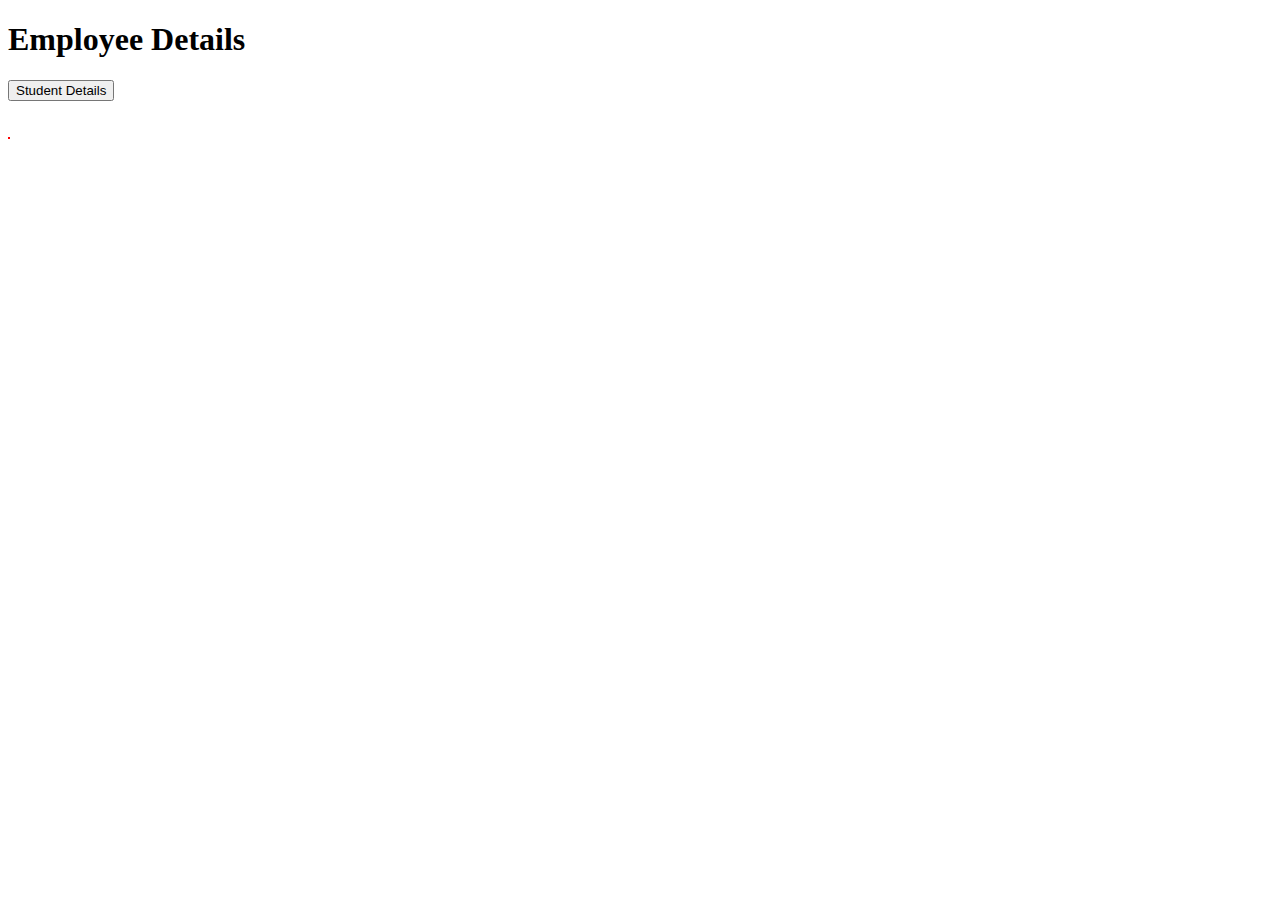
<file: index.html>
<!DOCTYPE html>
<style>
    table,th,td
    {
     border:1px solid red;
    }
    th,td{
        padding: 5px;
    }
</style>
<html lang="en">
<head>
    <meta charset="UTF-8">
    <meta name="viewport" content="width=device-width, initial-scale=1.0">
    <title>Document</title>
</head>
<body>
    <h1>Employee Details</h1>
    <form name="myform" method="GET">
    <input type="button" onclick="loadXML()" value="Student Details"></input>
    </form>
    <br><br>
    <table id="demo"></table>
    <script type="text/javascript" src="https://code.jquery.com/jquery-2.1.3.js">
    
        function loadXML()
        {
            var xhttp=new XMLHttpRequest();
            xhttp.onreadystatechange=function()
            {
                if(this.readyState==4&&this.status==200)
                {
                    myFunction(this);
                }
            };
            xhttp.open("GET","Exam_Module.xml",true);
            xhttp.send();
        }
        function myFunction(xml)
        {
            var i;
            var xmlDoc=xml.responseXML;
            var t="<tr><th>NAME</th><th>R No.</th></tr>";
            var x=xmlDoc.getElementsByTagName("Student");
            for(i=0;i<x.length;i++)
            {
                t +="<tr><td>" +
                x[i].getElementsByTagName("Name")[0].childNodes[0].nodeValue +
                "</td><td>" +
                x[i].getElementsByTagName("Register_No")[0].childNodes[0].nodeValue +
                "</td></tr>";
            }
            document.getElementById("demo").innerHTML=t;
        }
    </script>
</body>
</html>
</file>
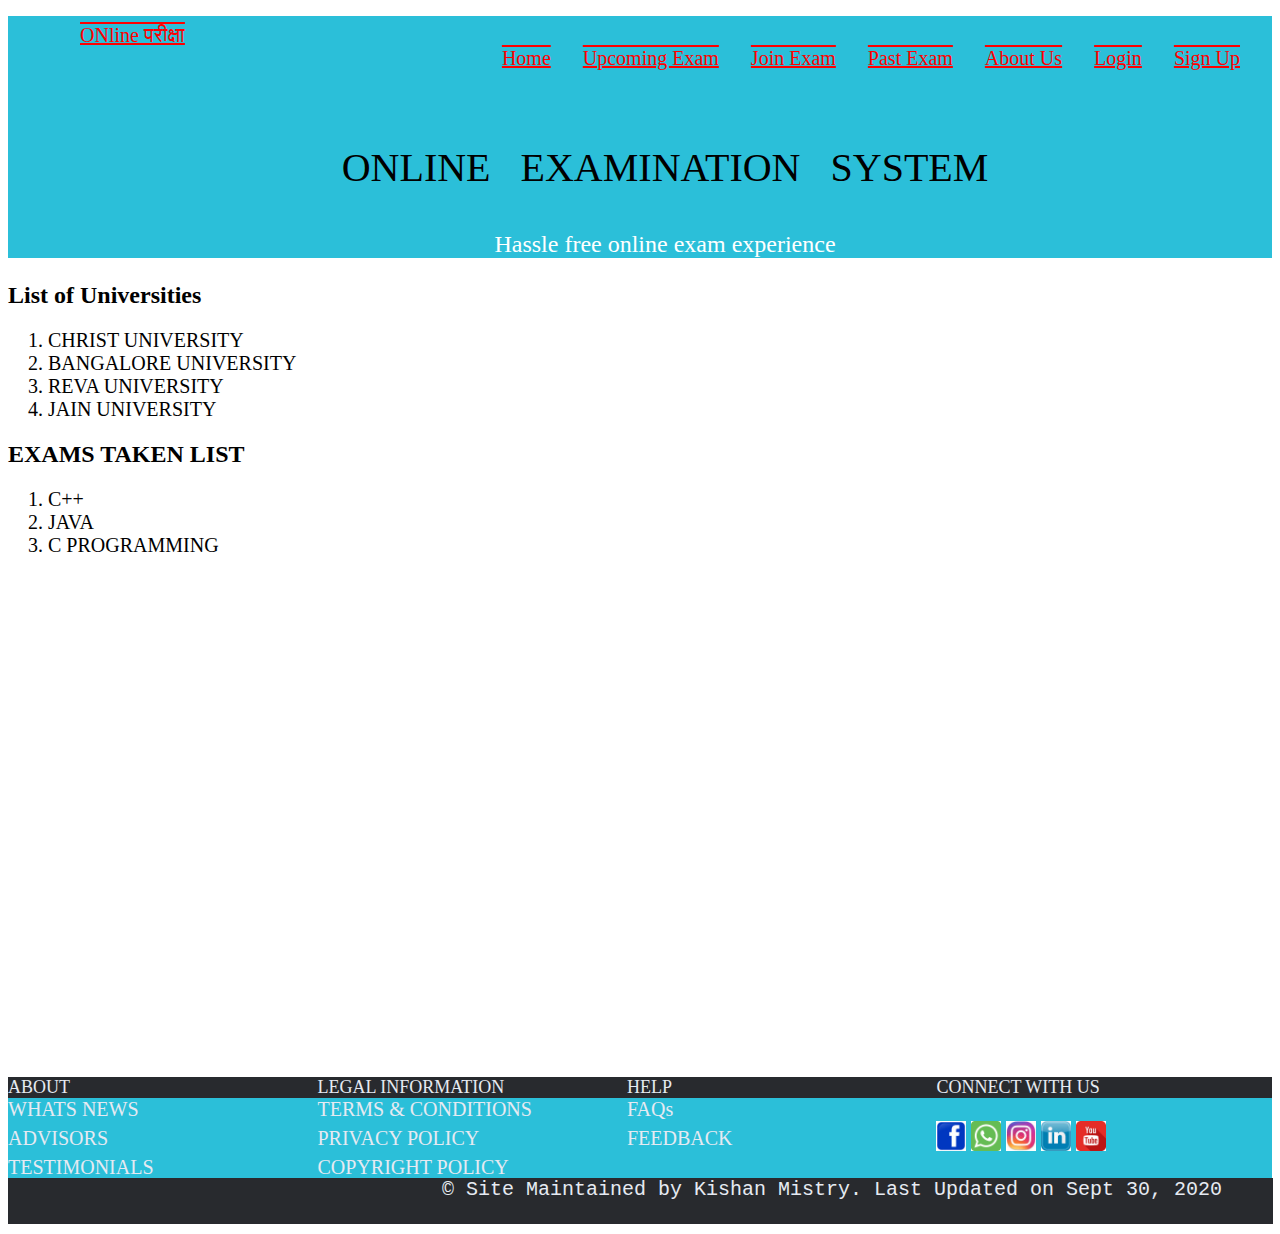
<file: About_us.html>
<!DOCTYPE html>
<html lang="en">
	<head>
	<title>ONLINE EXAMINATION SYSTEM - EXAM MODULE</title>
		<style>
			 
			section nav ul {
				list-style-type: none;
				margin: 16px 16px 16px 16px;
				overflow:hidden;
				 background-color: None;
				 padding-top:8px;
				}

			li {
				font-size:20px;
				}

			li a {
				display:inline;
				color: white;
				text-align: center;
				padding: 14px 16px;
				text-decoration: none;
				 
				}
			li a:hover:not(.active){
				background-color:#cbd6d8;
				font-size:22px;
			}
			.active {
					background-color: grey;
					}
			.float_right_class{
				float:right;
				}
			#section_after_header{
				background-color:#2bbfd9;
			}
			section p{
				margin-left:50px;
			}
			.co
			{
				background-color:#2bbfd9;
				color:#e6eaf2;
				font-size:20px;
			}
			.logo
			{
				height:8%;
				width:8%;
			}
			.td{
				background-color:#282a2e;
				color:#e6eaf2;
				font-size:18px;
			}
			.pr
			{
				background-color:#282a2e;
				color:#e6eaf2;
				margin:-.5px;
				font-size:20px;
				}	
			.logo
			{
				height:30px;
				width:30px;
			}
			a:link {
				color: red;
				text-decoration: underline overline;
			}

			/* visited link */
				a:visited {
				color: green;
			}

			/* mouse over link */
				a:hover {
				color: hotpink;
			}

			/* selected link */
				a:active {
				color: blue;
			}
		</style>
	</head>
	<body>
		<header>
	
		</header>
		<section id="section_after_header">
			<nav>
				<ul>
					<li><a href="Homepage.html">ONline परीक्षा </a></li>
					<li class="float_right_class"><a href="#sign_up">Sign Up</a></li>
					<li class="float_right_class"><a href="#login">Login</a></li>		
					<li class="float_right_class"><a href="About_us.html">About Us</a></li>					
					<li class="float_right_class"><a href="past_exam.html">Past Exam</a></li>
					<li class="float_right_class"><a href="#join_exam">Join Exam</a></li>
					<li class="float_right_class"><a href="#upcoming_exam">Upcoming Exam</a></li>
					<li class="float_right_class"><a href="Homepage.html">Home</a></li>
				</ul>
			</nav><br>
			
			<center><p style="font-size:40px;color:black;">ONLINE &nbsp; EXAMINATION &nbsp; SYSTEM</p></center>
			<center><p style="font-size:24px;color:white;">Hassle free online exam experience</p></center>
		</section>
		<div>
		<h2>List of Universities</h2>
		<ol>
			<li>CHRIST UNIVERSITY</li>
			<li>BANGALORE UNIVERSITY</li>
			<li>REVA UNIVERSITY</li>
			<li>JAIN UNIVERSITY</li>
		</ol>
		 <h2>EXAMS TAKEN LIST</h2>
		 <ol>
			<li>C++</li>
			<li>JAVA</li>
			<li>C PROGRAMMING</li>
		</ol>
		</div>
		
		<center><iframe width="1000" height="500" src="https://www.youtube.com/embed/p5qz-uFk1pA" frameborder="0" allow="accelerometer; autoplay; clipboard-write; encrypted-media; gyroscope; picture-in-picture" allowfullscreen></iframe>
		</br>
		<footer>
			
		 
	  	<table  class="td" width="100%" border="0" cellspacing="0" cellpadding="0" >
			
			<tr>
			  <td width="185" align="left">
			 	 ABOUT
			  </td>
			  <td width="186" align="left" >
			 	 LEGAL INFORMATION
			  </td>
			  <td width="135" align="left">
			 	HELP
			  </td>	
		          <td width="206" align="left">
			 	 CONNECT WITH US
		          </td>
			</tr>
			<tr class="co">
				<td width="190" align="left">
				WHATS NEWS
				</td>
				<td width="190" align="left">
				    TERMS & CONDITIONS
				</td>
				<td colspan="2" width="190" align="left">
				    FAQs
				</td>	
			</tr>
			<tr class="co">
				<td width="190" align="left">
				 ADVISORS
				</td>
				<td width="190" align="left">
				    PRIVACY POLICY
				</td>
				<td colspan="" width="190" align="left">
				     FEEDBACK
				</td>
				<td>
					<img class="logo" src="fb.jpg">
					<img class="logo" src="whatsapp.png">
					<img class="logo" src="insta.jpg">
					<img class="logo" src="linkedin.jpg">
					<img class="logo" src="youtube.png">
				</td>	
			</tr>
			<tr class="co">
				<td width="190" align="left">
					TESTIMONIALS
				<td width="190" align="left">
				   COPYRIGHT POLICY
				</td>
				<td colspan="2" width="190" align="left">
				</td>	
			</tr>
		  </table>
		  </td>
		</tr>
		<tr>
			<td>
			<pre class="pr">
				© Site Maintained by Kishan Mistry. Last Updated on Sept 30, 2020
			</pre>
			</td>
		</tr>
	</table>		
	</footer>
	</body>
</html>
</file>
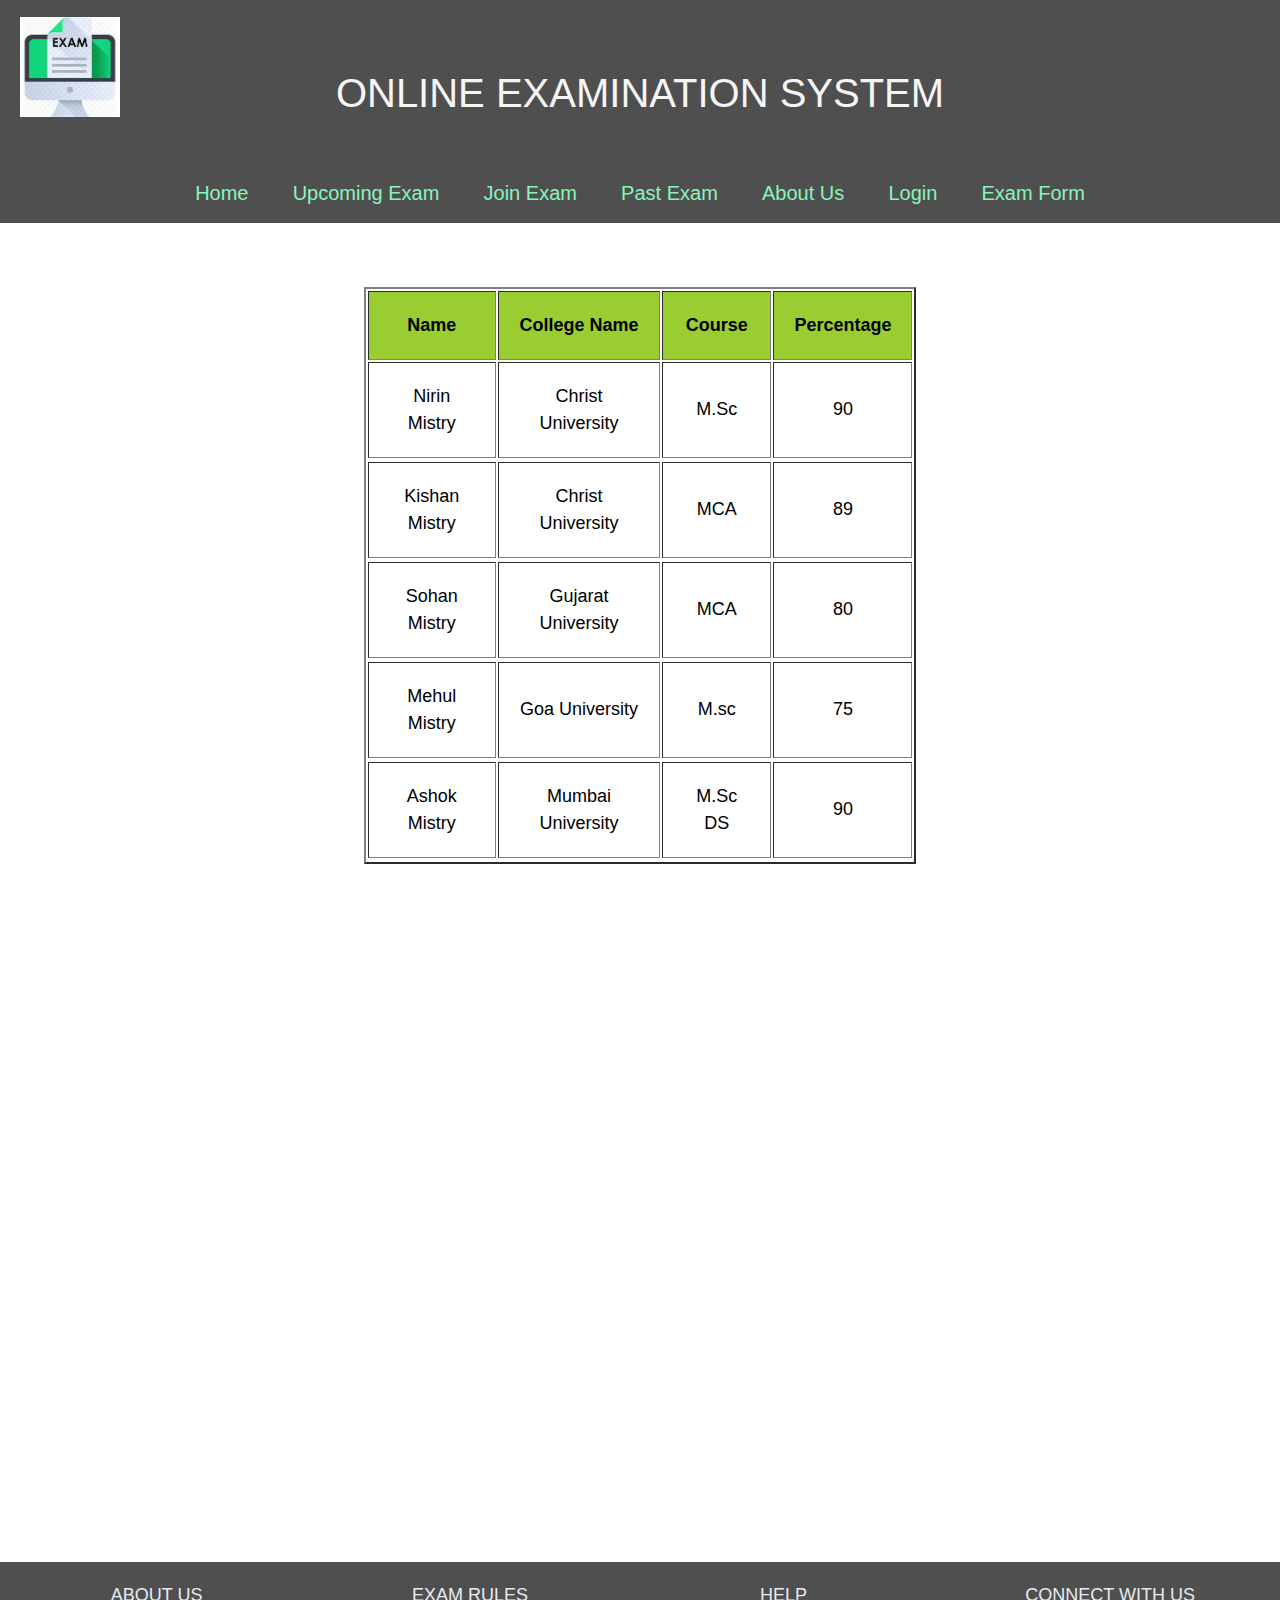
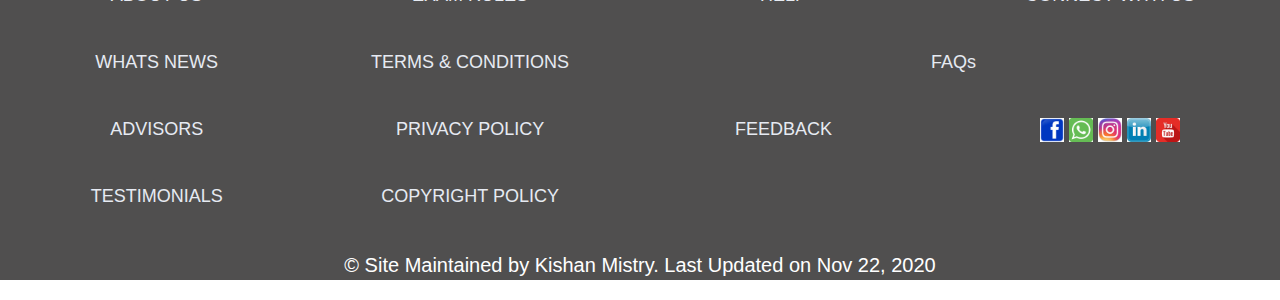
<file: About_Us_Online_Examination_System.html>
<!DOCTYPE html>
<html>
    <head>
	<title>Online Examination System</title>
	<script src="https://code.jquery.com/jquery-3.5.1.js"></script>
	<link rel="stylesheet" href="online_exam.css"/>
	<link rel="stylesheet" href="https://www.w3schools.com/w3css/4/w3.css">
	<link rel="stylesheet" href="https://cdnjs.cloudflare.com/ajax/libs/font-awesome/4.7.0/css/font-awesome.min.css">
    </head>
    <body>
    <header>
        <div class="bg-div">
            <img class="logo-img" src="logo.jpg" height="100px" width="100px" ALT="Logo Img" ALIGN=CENTER>
            <p style=" color :whitesmoke;font-size:40px;" ALIGN=CENTER>ONLINE EXAMINATION SYSTEM</p>
            <nav>
                <ul>
                    <li><a href="Homepage_Online_Examination_System.html">Home</a></li>
                    <li><a href="#">Upcoming Exam</a></li>
                    <li><a href="#">Join Exam</a></li>
					<li><a href="Past_Exam_Online_Examination_System.html">Past Exam</a></li>
                    <li><a href="About_Us_Online_Examination_System.html">About Us</a></li>
					<li><a href="Login_Online_Examination_System.html">Login</a></li>
					<li><a href="Form_Online_Examination_System.html">Exam Form</a></li>
                </ul>
            </nav>
        </div>
    </header>
	
    <section class="align_class">
		 
		<div>
			<table class="table_style" id="table_1" ALIGN="CENTER" Border="2px solid black">
				<tr BGCOLOR="#9acd32">
					<th>Name</th>
					<th>College Name</th>
					<th>Course </th>
					<th>Percentage</th>
				</tr>
				<script>
					$(document).ready(function()
					{
						$.getJSON("Test_1.json", function(data)
						{
							var student='';
							$.each(data, function(key,value)
							{
								student+='<tr>';
								student+='<td>'+value.Student_Name+'</td>';
								
								student+='<td>'+value.College_Name+'</td>';
								student+='<td>'+value.Course+'</td>';
								student+='<td>'+value.Percentage+'</td>';
								
								student+='<tr>';                                
							});
							$('#table_1').append(student);
						});
					});
				</script>
			</table>
		</div>
	
	</section>
	<div class="align_class" ALIGN="CENTER" >
		<iframe width="1000" height="500" src="https://www.youtube.com/embed/p5qz-uFk1pA" frameborder="0" allow="accelerometer; autoplay; clipboard-write; encrypted-media; gyroscope; picture-in-picture" allowfullscreen></iframe>
	</div>

    <footer class="footer">
        <table  class="td" width="100%"  cellspacing="0" cellpadding="0" >
			<tr>
			  <td width="185" Align="left">
			 	 ABOUT US
			  </td>
			  <td width="186" Align="left" >
			 	 EXAM RULES
			  </td>
			  <td width="135" Align="left">
			 	HELP
			  </td>	
		          <td width="206" Align="left">
			 	 CONNECT WITH US
		          </td>
			</tr>
			<tr>
				<td width="190" Align="left">
				WHATS NEWS
				</td>
				<td width="190" Align="left">
				    TERMS & CONDITIONS
				</td>
				<td colspan="2" width="190" Align="left">
				    FAQs
				</td>	
			</tr>
			<tr class="co">
				<td width="190" Align="left">
				 ADVISORS
				</td>
				<td width="190" Align="left">
				    PRIVACY POLICY
				</td>
				<td width="190" Align="left">
				     FEEDBACK
				</td>
				<td>
					<img class="logo" src="fb.jpg">
					<img class="logo" src="whatsapp.png">
					<img class="logo" src="insta.jpg">
					<img class="logo" src="linkedin.jpg">
					<img class="logo" src="youtube.png">
				</td>	
			</tr>
			<tr class="co">
				<td width="190" Align="left">
					TESTIMONIALS
				<td width="190" Align="left">
				   COPYRIGHT POLICY
				</td>
				<td colspan="2" width="190" Align="left">
				</td>	
			</tr>
		  </table>
		  </td>
		</tr>
		<tr>
			<td>
                <p style="font-size:20px;" ALIGN=CENTER>© Site Maintained by Kishan Mistry. Last Updated on Nov 22, 2020</p>
			</td>
		</tr>
	</table>		
    </footer>
    </body>
    </html>
</file>
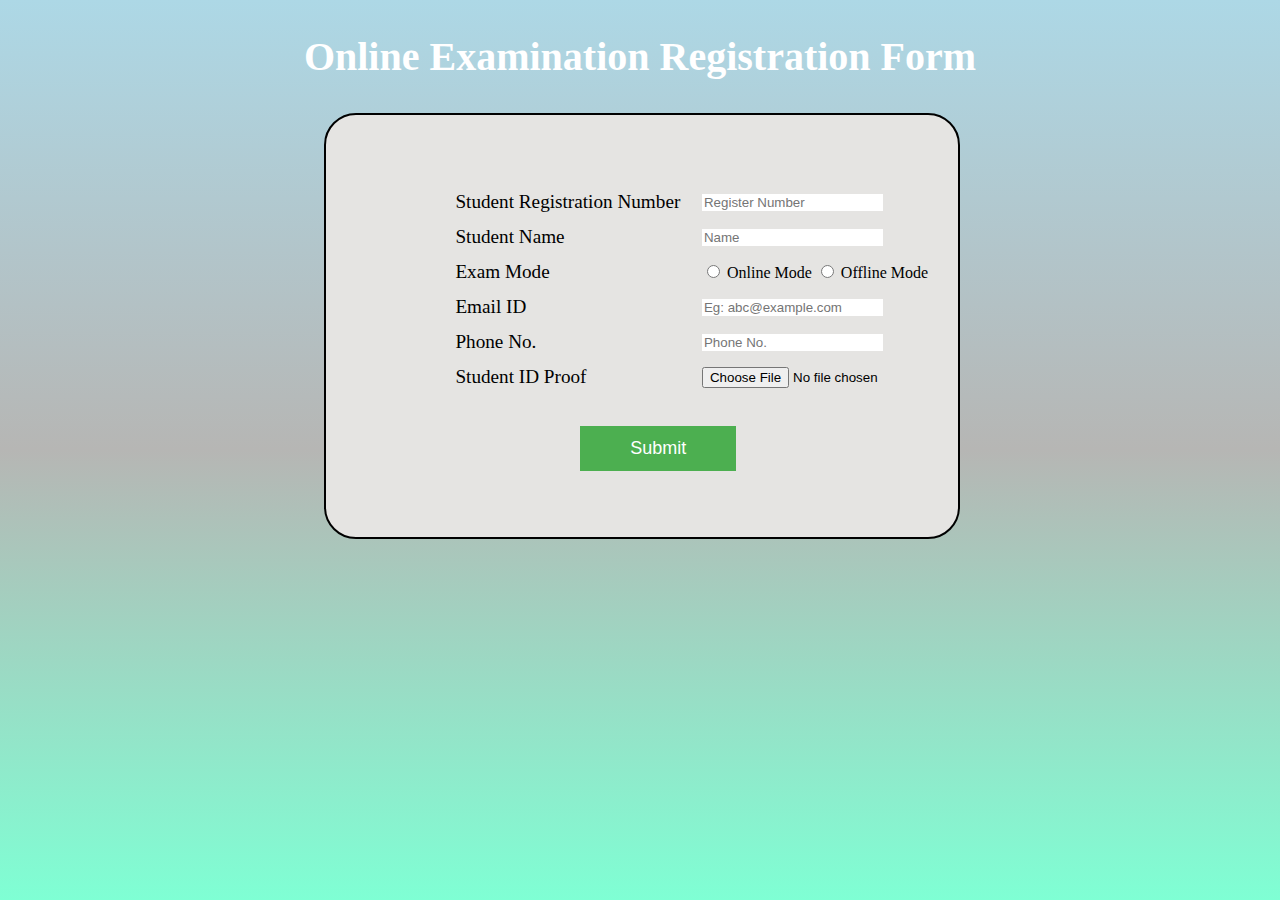
<file: Form-Validation.html>
<!DOCTYPE html>
<html>
<head>
    <style>
        body
        {
            background: linear-gradient(#ADD8E6, #B6B6B4, #7FFFD4)fixed;
        }
        .container
        {
            width: 40%;
            margin-left: 25%;
            margin-top: 2%;
            height: 50%;
            border: 2px solid black;
            border-radius: 2em;
            background-color: #E5E4E2;
            padding-left: 10%;
            padding-top: 5%;
            padding-bottom: 5%;
        }
        .header
        {
            color: white;
            font-size: 2.5em;
            text-align: center;
        }
        .lbl
        {
            font-size: 1.2em;
        }
        td
        {
            width: 50%;
            padding-top: 2%;
        }
        input,textarea
        {
            border: none;
        }
        .button {
        background-color: #4CAF50; 
        border:1px;
         color: white;
         margin-top: 5%;
         margin-left: 25%;
        padding: 12px 50px;
         text-align: center;
          text-decoration: none;
         display: inline-block;
         font-size: 18px;
        }
        
    </style>
</head>
<body>
    <script>

        function validate_fileupload(fileName)
        {
            var file_extension = fileName.split('.').pop().toLowerCase(); 

            if(file_extension != "jpg")
            {
                alert("Invalid file Format.Only JPG allowed.");
                document.getElementById("File_proof").value="";
            }
        }
        function validate()
        {
            var ele = document.getElementsByName('AC_Type'); 
            var cnt=0;
            var mailformat = /^[a-zA-Z0-9+_.-]+@[a-zA-Z0-9.-]+.[a-z]$/ ;
            var phoneformat=/^[\+]?[(]?[0-9]{3}[)]?[-\s\.]?[0-9]{3}[-\s\.]?[0-9]{4,6}$/ ;
            
            for(i = 0; i < ele.length; i++)
            { 
                if(ele[i].checked) 
                cnt=cnt+1; 
            } 
            if(!(document.getElementById("ID_Text").value>0) || document.getElementById("ID_Text").value == "")
            {
                alert("Please Enter Registration Number.");
                document.getElementById("ID_Text").style.border="2px solid red";
            }
            else if(document.getElementById("Name_Text").value%10 == 0 || document.getElementById("Name_Text").value == "")
            {
                document.getElementById("ID_Text").style.border="none";
                alert("Please Enter Student Name.");
                document.getElementById("Name_Text").style.border="2px solid red";
            }
            else if(cnt==0)
            {
                document.getElementById("Name_Text").style.border="none";
                alert("Select an Exam Mode.");
            }
            else if(!mailformat.test(document.getElementById("Email_Text").value))
            {
                document.getElementById("Address_Text").style.border="none";
                alert("Please enter Email_Id or Correct Email_Id.");
            }   
            else if(!phoneformat.test(document.getElementById("Phone_Text").value))
            {
                alert("Enter Valid Mobile No.");
            }
            else if(document.getElementById("File_proof").value == "")
            {
                alert("Please add a Student ID Proof.");
            }
            else
            {
                alert("Registration Form Submitted Successfully");
            }
        }
    </script>
     
    <h2 class="header" >Online Examination Registration Form</h2>
    <div class="container" >
        <form action="#" >
            <table >
                <tr>
                    <td><span class="lbl">Student Registration Number </span></td>
                    <td><input type="text" id="ID_Text" placeholder="Register Number"/></td>
                </tr>
                <tr>
                    <td><span class="lbl">Student Name</span></td>
                    <td><input type="text" id="Name_Text" placeholder="Name"/></td>
                </tr>
                <tr>
                    <td><span class="lbl">Exam Mode</span></td>
                    <td>
                        <input type="radio" id="AC_cr" name="AC_Type" value="Current">
                        <label for="AC_cr">Online Mode</label>
                        <input type="radio" id="AC_sv" name="AC_Type" value="Savings">
                        <label for="AC_sv">Offline Mode</label>
                    </td>
                </tr>
                 
                <tr>
                    <td><span class="lbl">Email ID</span></td>
                    <td><input type="text" id="Email_Text" placeholder="Eg: abc@example.com"/></td>
                </tr>
                <tr>
                    <td><span class="lbl">Phone No.</span></td>
                    <td><input type="text" id="Phone_Text" placeholder="Phone No."/></td>
                </tr>
                <tr>
                    <td><span class="lbl">Student ID Proof</span></td>
                    <td><input type="file" id="File_proof" onchange="validate_fileupload(this.value)"/></td>
                </tr>
                <tr>
                    <td colspan="2"><button class="button" onclick="validate()">Submit</button></td>               
                </tr>
            </table>
        </form>
    </div>
</body>
</html>
</file>
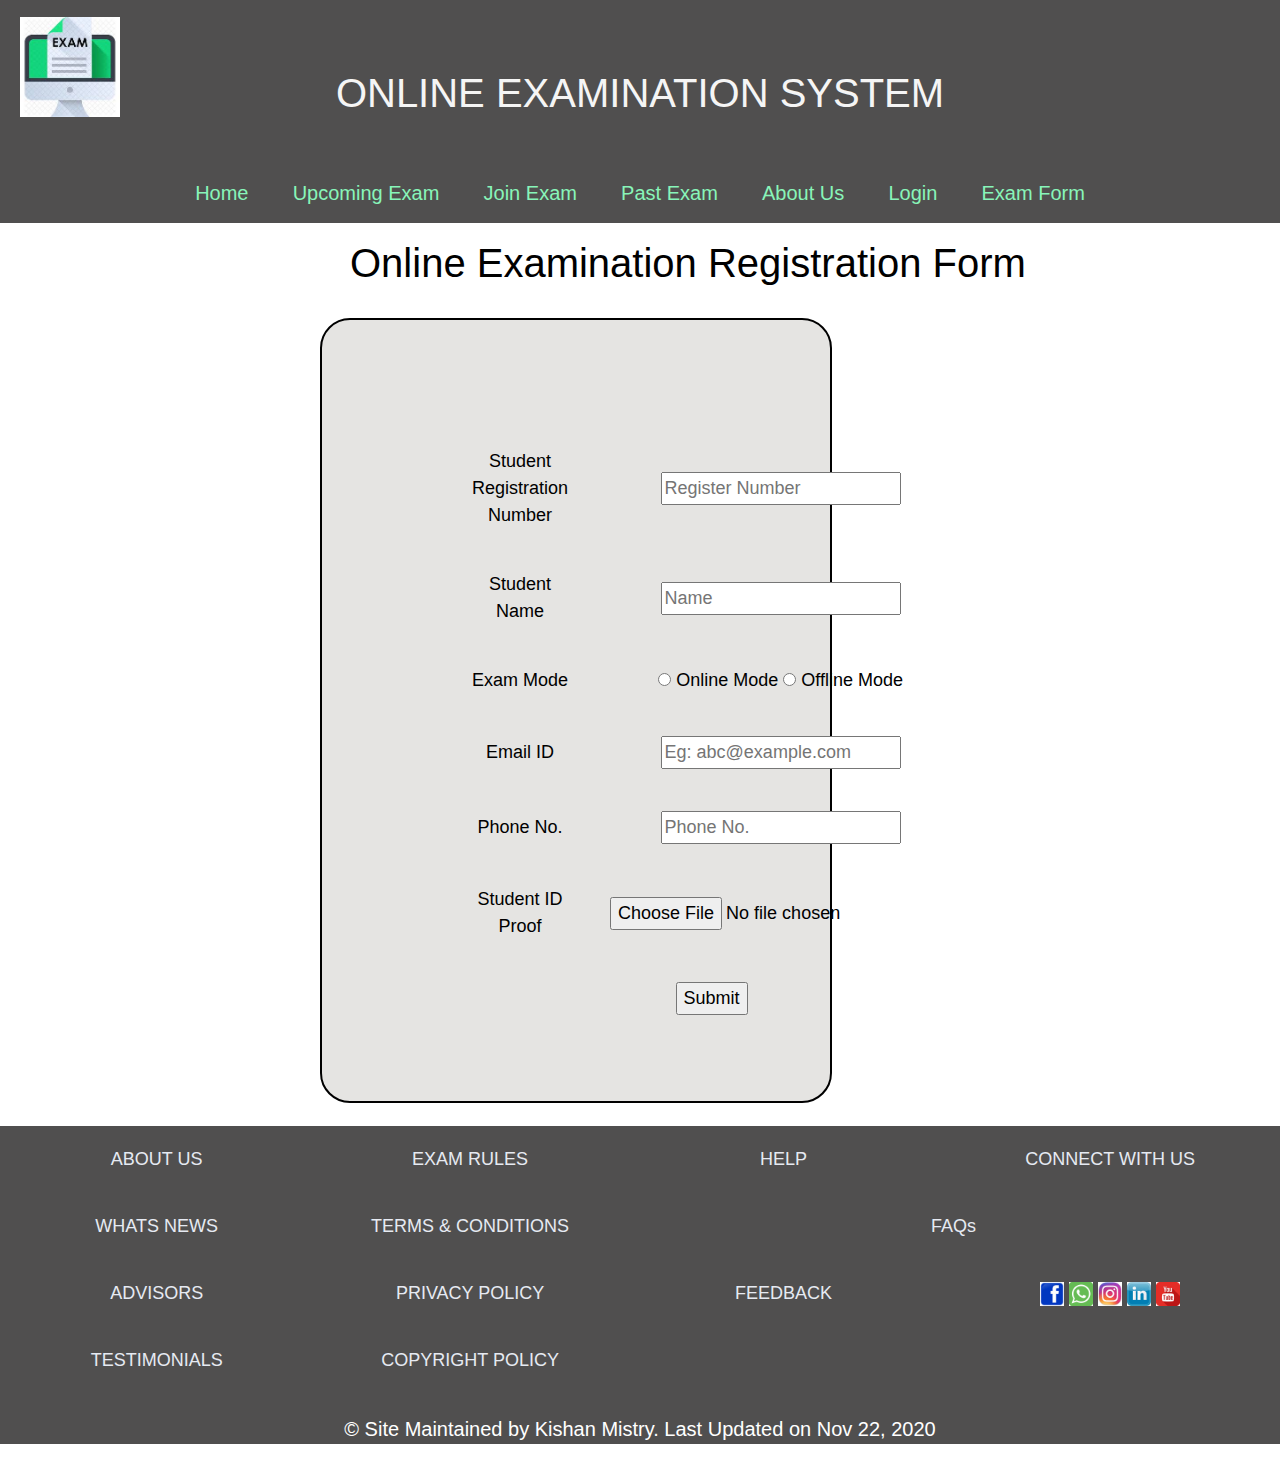
<file: Form_Online_Examination_System.html>
<!DOCTYPE html>
<html>
    <head>
    <title>Online Examination System</title>
	<link rel="stylesheet" href="online_exam.css"/>
	<link rel="stylesheet" href="https://www.w3schools.com/w3css/4/w3.css">
	<link rel="stylesheet" href="https://cdnjs.cloudflare.com/ajax/libs/font-awesome/4.7.0/css/font-awesome.min.css">

	 

    </head>
    <body>

		<script>
			function Setcookie()
			{
				if(document.getElementById("rem_check").checked==true)
				{
					document.cookie="username="+document.getElementById("username").value+";expires=Mon, 24 Nov 2020 02:17:00 UTC";;
					document.cookie="password="+document.getElementById("password").value;
					alert("Login Successfull");
					location.replace("Examination_Login_Form.html");
				}
			}
			window.onload=function()
			{
				if(document.cookie.length!=0)
				{
					var Allcookies,Temp;
					Allcookies=document.cookie.split(";");   
					for(var i=0;i<Allcookies.length;i++)
					{
						Temp=Allcookies[i].split("=");
						if(Temp[0]=="username")
						{
							document.getElementById("username").value=Temp[1];
						}
						if(Temp[0]==" password")
						{
							document.getElementById("password").value=Temp[1];
						}
					}
				}
			}
		</script>

<script>

	function validate_fileupload(fileName)
	{
		var file_extension = fileName.split('.').pop().toLowerCase(); 

		if(file_extension != "jpg")
		{
			alert("Invalid file Format.Only JPG allowed.");
			document.getElementById("File_proof").value="";
		}
	}
	function validate()
	{
		var ele = document.getElementsByName('AC_Type'); 
		var cnt=0;
		var mailformat = /^[a-zA-Z0-9+_.-]+@[a-zA-Z0-9.-]+.[a-z]$/ ;
		var phoneformat=/^[\+]?[(]?[0-9]{3}[)]?[-\s\.]?[0-9]{3}[-\s\.]?[0-9]{4,6}$/ ;
		
		for(i = 0; i < ele.length; i++)
		{ 
			if(ele[i].checked) 
			cnt=cnt+1; 
		} 
		if(!(document.getElementById("ID_Text").value>0) || document.getElementById("ID_Text").value == "")
		{
			alert("Please Enter Registration Number.");
			document.getElementById("ID_Text").style.border="2px solid red";
		}
		else if(document.getElementById("Name_Text").value%10 == 0 || document.getElementById("Name_Text").value == "")
		{
			document.getElementById("ID_Text").style.border="none";
			alert("Please Enter Student Name.");
			document.getElementById("Name_Text").style.border="2px solid red";
		}
		else if(cnt==0)
		{
			document.getElementById("Name_Text").style.border="none";
			alert("Select an Exam Mode.");
		}
		else if(!mailformat.test(document.getElementById("Email_Text").value))
		{
			document.getElementById("Address_Text").style.border="none";
			alert("Please enter Email_Id or Correct Email_Id.");
		}   
		else if(!phoneformat.test(document.getElementById("Phone_Text").value))
		{
			alert("Enter Valid Mobile No.");
		}
		else if(document.getElementById("File_proof").value == "")
		{
			alert("Please add a Student ID Proof.");
		}
		else
		{
			alert("Registration Form Submitted Successfully");
		}
	}
</script>


    <header>
        <div class="bg-div">
            <img class="logo-img" src="logo.jpg" height="100px" width="100px" ALT="Logo Img" ALIGN=CENTER>
            <p style=" color :whitesmoke;font-size:40px;" ALIGN=CENTER>ONLINE EXAMINATION SYSTEM</p>
            <nav>
                <ul>
                    <li><a href="Homepage_Online_Examination_System.html">Home</a></li>
                    <li><a href="#">Upcoming Exam</a></li>
                    <li><a href="#">Join Exam</a></li>
					<li><a href="Past_Exam_Online_Examination_System.html">Past Exam</a></li>
                    <li><a href="About_Us_Online_Examination_System.html">About Us</a></li>
					<li><a href="Login_Online_Examination_System.html">Login</a></li>
					<li><a href="Form_Online_Examination_System.html">Exam Form</a></li>
                </ul>
            </nav>
        </div>
    </header>

    <section>

		<h2 class="header" style="padding-left: 350px; font-size: 40px;" >Online Examination Registration Form</h2>
    <div class="container" >
        <form action="#" >
            <table>
				<th>
					<td></td>
				</th>
                <tr>
                    <td><span class="lbl">Student Registration Number </span></td>
                    <td><input type="text" id="ID_Text" placeholder="Register Number"/></td>
                </tr>
                <tr>
                    <td><span class="lbl">Student Name</span></td>
                    <td><input type="text" id="Name_Text" placeholder="Name"/></td>
                </tr>
                <tr>
                    <td><span class="lbl">Exam Mode</span></td>
                    <td>
                        <input type="radio" id="AC_cr" name="AC_Type" value="Current">
                        <label for="AC_cr">Online Mode</label>
                        <input type="radio" id="AC_sv" name="AC_Type" value="Savings">
                        <label for="AC_sv">Offline Mode</label>
                    </td>
                </tr>
                 
                <tr>
                    <td><span class="lbl">Email ID</span></td>
                    <td><input type="text" id="Email_Text" placeholder="Eg: abc@example.com"/></td>
                </tr>
                <tr>
                    <td><span class="lbl">Phone No.</span></td>
                    <td><input type="text" id="Phone_Text" placeholder="Phone No."/></td>
                </tr>
                <tr>
                    <td><span class="lbl">Student ID Proof</span></td>
                    <td><input type="file" id="File_proof" onchange="validate_fileupload(this.value)"/></td>
                </tr>
                <tr>
                    <td colspan="2"><button class="button" onclick="validate()">Submit</button></td>               
                </tr>
            </table>
        </form>
	</div>
	<br/>
	
    </section>
    <footer class="footer"  >
        <table  class="td" width="100%"  cellspacing="0" cellpadding="0" >
			<tr>
			  <td width="185" Align="left">
			 	 ABOUT US
			  </td>
			  <td width="186" Align="left" >
			 	 EXAM RULES
			  </td>
			  <td width="135" Align="left">
			 	HELP
			  </td>	
		          <td width="206" Align="left">
			 	 CONNECT WITH US
		          </td>
			</tr>
			<tr>
				<td width="190" Align="left">
				WHATS NEWS
				</td>
				<td width="190" Align="left">
				    TERMS & CONDITIONS
				</td>
				<td colspan="2" width="190" Align="left">
				    FAQs
				</td>	
			</tr>
			<tr class="co">
				<td width="190" Align="left">
				 ADVISORS
				</td>
				<td width="190" Align="left">
				    PRIVACY POLICY
				</td>
				<td width="190" Align="left">
				     FEEDBACK
				</td>
				<td>
					<img class="logo" src="fb.jpg">
					<img class="logo" src="whatsapp.png">
					<img class="logo" src="insta.jpg">
					<img class="logo" src="linkedin.jpg">
					<img class="logo" src="youtube.png">
				</td>	
			</tr>
			<tr class="co">
				<td width="190" Align="left">
					TESTIMONIALS
				<td width="190" Align="left">
				   COPYRIGHT POLICY
				</td>
				<td colspan="2" width="190" Align="left">
				</td>	
			</tr>
		  </table>
		  </td>
		</tr>
		<tr>
			<td>
                <p style="font-size:20px;" ALIGN=CENTER>© Site Maintained by Kishan Mistry. Last Updated on Nov 22, 2020</p>
			</td>
		</tr>
	</table>		
    </footer>
    </body>
    </html>
</file>
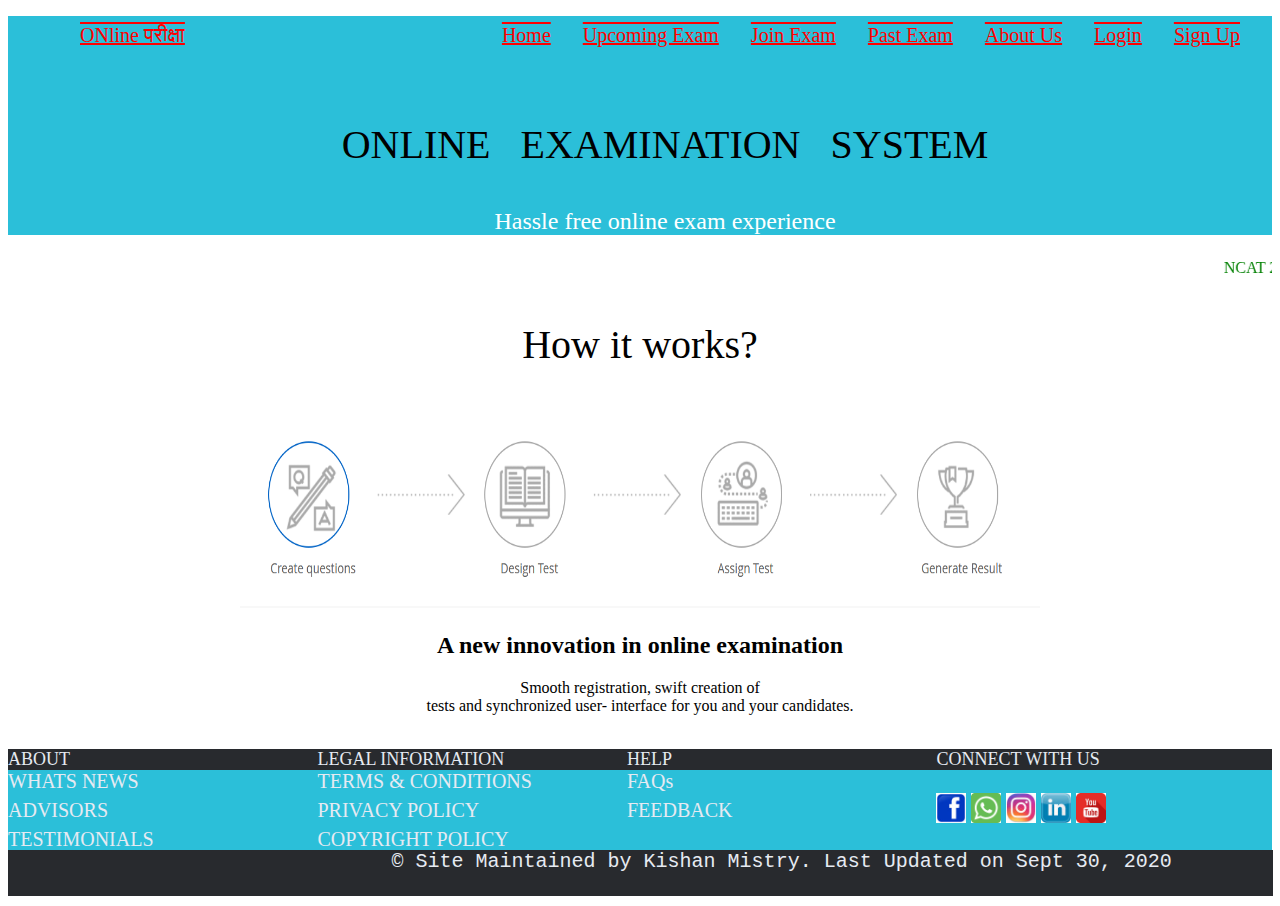
<file: Homepage.html>
<!DOCTYPE html>
<html lang="en">
	<head>
	<title>ONLINE EXAMINATION SYSTEM - EXAM MODULE</title>
		<style>
			 
			section nav ul {
				list-style-type: none;
				margin: 16px 16px 16px 16px;
				overflow:hidden;
				 background-color: None;
				 padding-top:8px;
				}

			li {
				float: left;
				font-size:20px;
				}

			li a {
				display:inline;
				color: white;
				text-align: center;
				padding: 14px 16px;
				text-decoration: none;
				 
				}
			li a:hover:not(.active){
				background-color:#cbd6d8;
				font-size:22px;
			}
			.active {
					background-color: grey;
					}
			.float_right_class{
				float:right;
				}
			#section_after_header{
				background-color:#2bbfd9;
			}
			section p{
				margin-left:50px;
			}
			.co
			{
				background-color:#2bbfd9;
				color:#e6eaf2;
				font-size:20px;
			}
			.logo
			{
				height:8%;
				width:8%;
			}
			.td{
				background-color:#282a2e;
				color:#e6eaf2;
				font-size:18px;
			}
			.pr
			{
				background-color:#282a2e;
				color:#e6eaf2;
				margin:-.5px;
				font-size:20px;
				}	
			.logo
			{
				height:30px;
				width:30px;
			}
			a:link {
				color: red;
				text-decoration: underline overline;
			}

			/* visited link */
				a:visited {
				color: green;
			}

			/* mouse over link */
				a:hover {
				color: hotpink;
			}

			/* selected link */
				a:active {
				color: blue;
			}
		</style>
	</head>
	<body>
		<header>
	
		</header>
		<section id="section_after_header">
			<nav>
				<ul>
					<li ><a href="Homepage.html">ONline परीक्षा </a></li>
					<li class="float_right_class"><a href="#sign_up">Sign Up</a></li>
					<li class="float_right_class"><a href="#login">Login</a></li>		
					<li class="float_right_class"><a href="About_us.html">About Us</a></li>					
					<li class="float_right_class"><a href="past_exam.html">Past Exam</a></li>
					<li class="float_right_class"><a href="#join_exam">Join Exam</a></li>
					<li class="float_right_class"><a href="#upcoming_exam">Upcoming Exam</a></li>
					<li class="float_right_class"><a href="Homepage.html">Home</a></li>
				</ul>
			</nav><br>
			
			<center><p style="font-size:40px;color:black;">ONLINE &nbsp; EXAMINATION &nbsp; SYSTEM</p></center>
			<center><p style="font-size:24px;color:white;">Hassle free online exam experience</p></center>
		</section>
		<marquee style="color:green;">NCAT 2020 Round-1 Result Declared. Stay connected for further Updates...</marquee>
		<div>
			<center><p style="font-size:40px;">How it works?</p>
			 <img src="how_exams_works.png" alt="How Exams Works?" width="800" height="200"> 
			 
		</div>
		<center>
		<div>
			<article>
				<h2>A new innovation in online examination </h2>
				<p>
					Smooth registration, swift creation of <br>
tests and synchronized user- interface for you and your candidates.
				</p>
			</article>
		</div>
		</center>
		</br>
		<footer>
			
		 
	  	<table  class="td" width="100%" border="0" cellspacing="0" cellpadding="0" >
			
			<tr>
			  <td width="185" align="left">
			 	 ABOUT
			  </td>
			  <td width="186" align="left" >
			 	 LEGAL INFORMATION
			  </td>
			  <td width="135" align="left">
			 	HELP
			  </td>	
		          <td width="206" align="left">
			 	 CONNECT WITH US
		          </td>
			</tr>
			<tr class="co">
				<td width="190" align="left">
				WHATS NEWS
				</td>
				<td width="190" align="left">
				    TERMS & CONDITIONS
				</td>
				<td colspan="2" width="190" align="left">
				    FAQs
				</td>	
			</tr>
			<tr class="co">
				<td width="190" align="left">
				 ADVISORS
				</td>
				<td width="190" align="left">
				    PRIVACY POLICY
				</td>
				<td colspan="" width="190" align="left">
				     FEEDBACK
				</td>
				<td>
					<img class="logo" src="fb.jpg">
					<img class="logo" src="whatsapp.png">
					<img class="logo" src="insta.jpg">
					<img class="logo" src="linkedin.jpg">
					<img class="logo" src="youtube.png">
				</td>	
			</tr>
			<tr class="co">
				<td width="190" align="left">
					TESTIMONIALS
				<td width="190" align="left">
				   COPYRIGHT POLICY
				</td>
				<td colspan="2" width="190" align="left">
				</td>	
			</tr>
		  </table>
		  </td>
		</tr>
		<tr>
			<td>
			<pre class="pr">
				© Site Maintained by Kishan Mistry. Last Updated on Sept 30, 2020
			</pre>
			</td>
		</tr>
	</table>		
	</footer>
	</body>
</html>
</file>
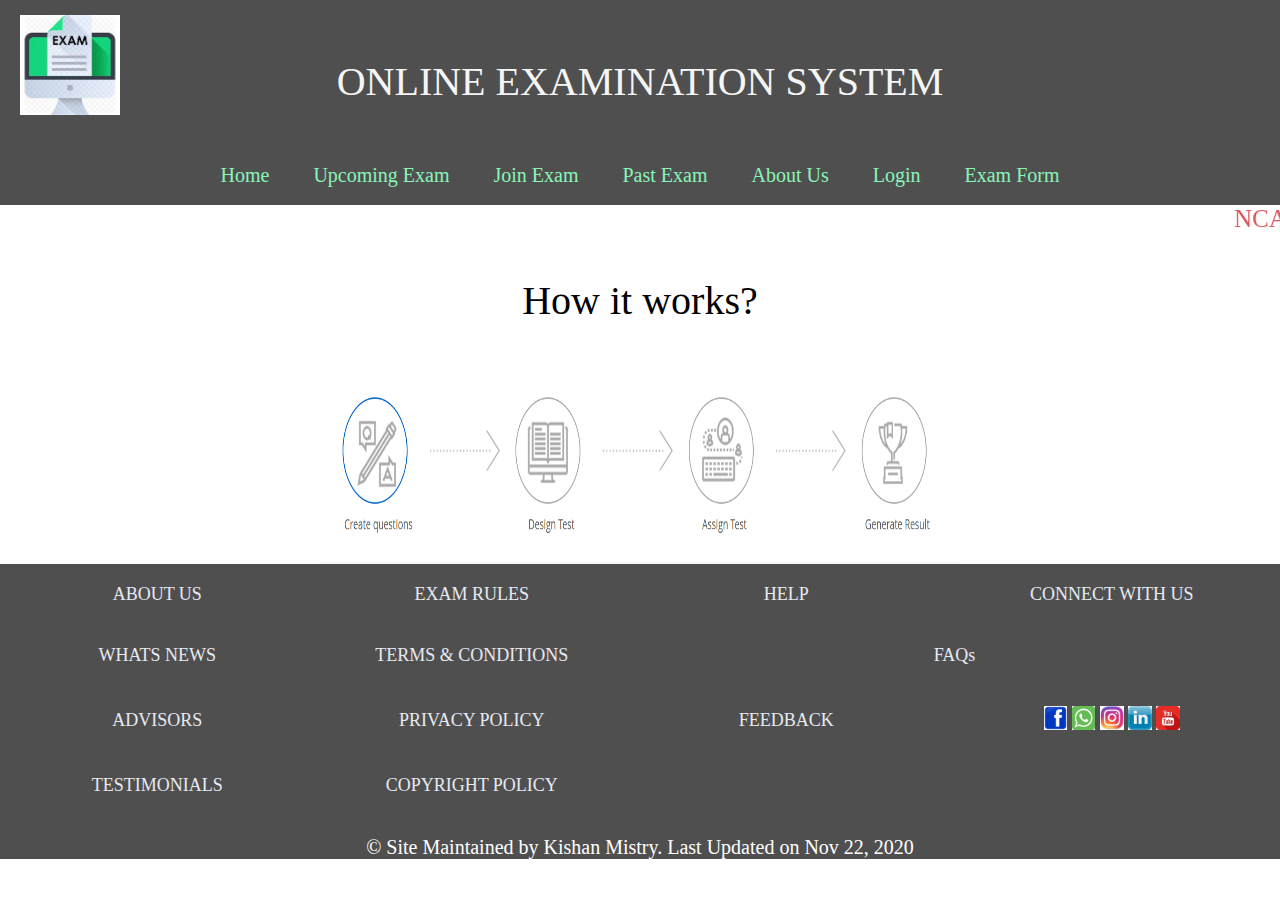
<file: Homepage_Online_Examination_System.html>
<!DOCTYPE html>
<html>
    <head>
    <title>Online Examination System</title>
    <link rel="stylesheet" href="online_exam.css"/>
    </head>
    <body>
    <header>
        <div class="bg-div">
            <img class="logo-img" src="logo.jpg" height="100px" width="100px" ALT="Logo Img" ALIGN=CENTER>
            <p style=" color :whitesmoke;font-size:40px;" ALIGN=CENTER>ONLINE EXAMINATION SYSTEM</p>
            <nav>
                <ul>
                    <li><a href="Homepage_Online_Examination_System.html">Home</a></li>
                    <li><a href="#">Upcoming Exam</a></li>
                    <li><a href="#">Join Exam</a></li>
                    <li><a href="Past_Exam_Online_Examination_System.html">Past Exam</a></li>
                    <li><a href="About_Us_Online_Examination_System.html">About Us</a></li>
                    <li><a href="Login_Online_Examination_System.html">Login</a></li>
                    <li><a href="Form_Online_Examination_System.html">Exam Form</a></li>
                </ul>
            </nav>
        </div>
    </header>
    <marquee style="color:rgb(218, 85, 92); font-size:25px;">NCAT 2020 Round-1 Result Declared. Stay connected for further Updates...</marquee>
    <section>
        <div>
			<p style="font-size:40px;" ALIGN=CENTER>How it works?</p>
             <img class="class_img_center" src="how_exams_works.png" alt="How Exams Works?" width="800" height="200" > 		
              
        </div>
    </section>
    <footer class="footer">
        <table  class="td" width="100%"  cellspacing="0" cellpadding="0" >
			<tr>
			  <td width="185" Align="left">
			 	 ABOUT US
			  </td>
			  <td width="186" Align="left" >
			 	 EXAM RULES
			  </td>
			  <td width="135" Align="left">
			 	HELP
			  </td>	
		          <td width="206" Align="left">
			 	 CONNECT WITH US
		          </td>
			</tr>
			<tr>
				<td width="190" Align="left">
				WHATS NEWS
				</td>
				<td width="190" Align="left">
				    TERMS & CONDITIONS
				</td>
				<td colspan="2" width="190" Align="left">
				    FAQs
				</td>	
			</tr>
			<tr class="co">
				<td width="190" Align="left">
				 ADVISORS
				</td>
				<td width="190" Align="left">
				    PRIVACY POLICY
				</td>
				<td width="190" Align="left">
				     FEEDBACK
				</td>
				<td>
					<img class="logo" src="fb.jpg">
					<img class="logo" src="whatsapp.png">
					<img class="logo" src="insta.jpg">
					<img class="logo" src="linkedin.jpg">
					<img class="logo" src="youtube.png">
				</td>	
			</tr>
			<tr class="co">
				<td width="190" Align="left">
					TESTIMONIALS
				<td width="190" Align="left">
				   COPYRIGHT POLICY
				</td>
				<td colspan="2" width="190" Align="left">
				</td>	
			</tr>
		  </table>
		  </td>
		</tr>
		<tr>
			<td>
                <p style="font-size:20px;" ALIGN=CENTER>© Site Maintained by Kishan Mistry. Last Updated on Nov 22, 2020</p>
			</td>
		</tr>
	</table>		
    </footer>
    </body>
    </html>
</file>
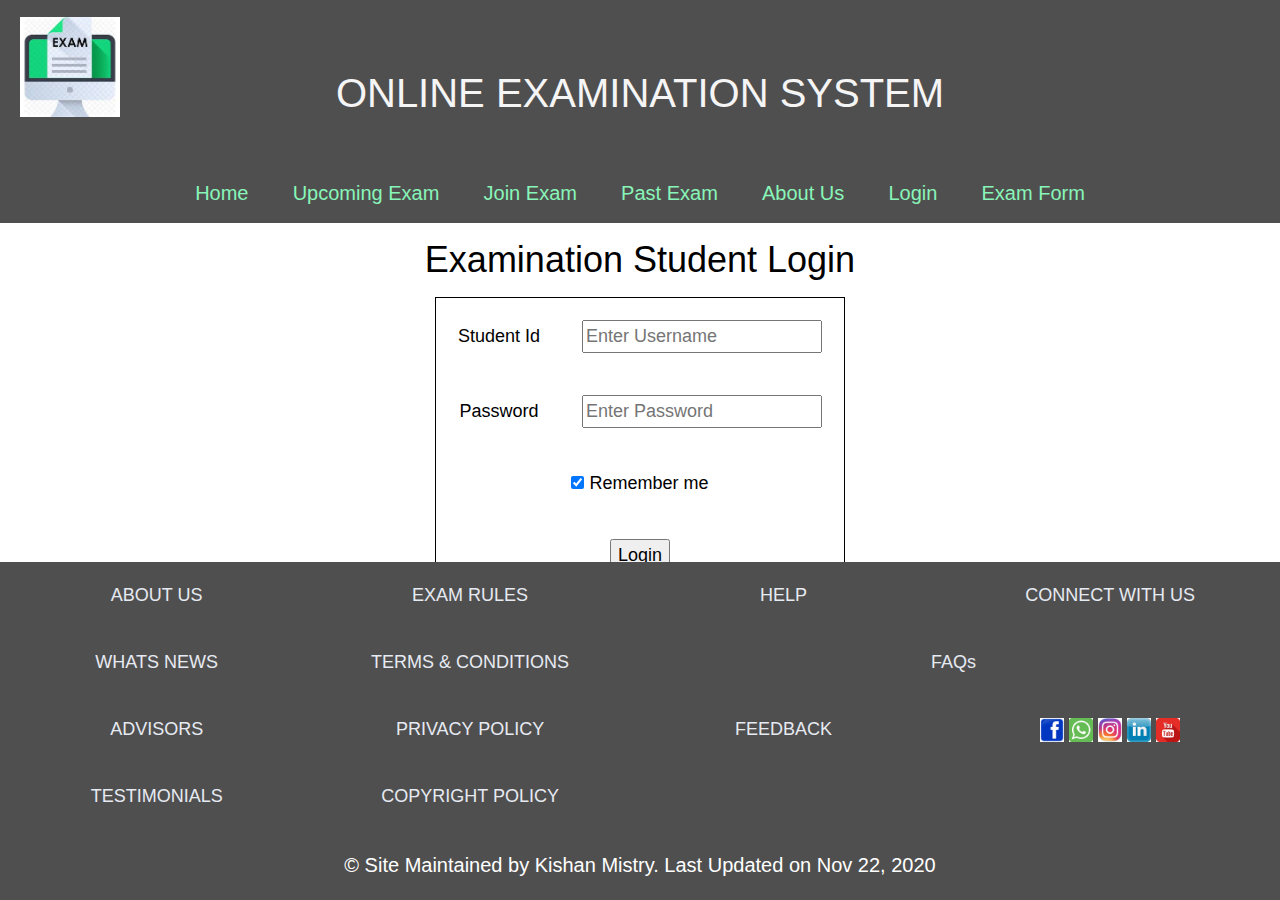
<file: Login_Online_Examination_System.html>
<!DOCTYPE html>
<html>
    <head>
    <title>Online Examination System</title>
	<link rel="stylesheet" href="online_exam.css"/>
	<link rel="stylesheet" href="https://www.w3schools.com/w3css/4/w3.css">
	<link rel="stylesheet" href="https://cdnjs.cloudflare.com/ajax/libs/font-awesome/4.7.0/css/font-awesome.min.css">

	 

    </head>
    <body>

		<script>
			function Setcookie()
			{
				if(document.getElementById("rem_check").checked==true)
				{
					document.cookie="username="+document.getElementById("username").value+";expires=Mon, 24 Nov 2020 02:17:00 UTC";;
					document.cookie="password="+document.getElementById("password").value;
					alert("Login Successfull");
					location.replace("Examination_Login_Form.html");
				}
			}
			window.onload=function()
			{
				if(document.cookie.length!=0)
				{
					var Allcookies,Temp;
					Allcookies=document.cookie.split(";");   
					for(var i=0;i<Allcookies.length;i++)
					{
						Temp=Allcookies[i].split("=");
						if(Temp[0]=="username")
						{
							document.getElementById("username").value=Temp[1];
						}
						if(Temp[0]==" password")
						{
							document.getElementById("password").value=Temp[1];
						}
					}
				}
			}
		</script>


    <header>
        <div class="bg-div">
            <img class="logo-img" src="logo.jpg" height="100px" width="100px" ALT="Logo Img" ALIGN=CENTER>
            <p style=" color :whitesmoke;font-size:40px;" ALIGN=CENTER>ONLINE EXAMINATION SYSTEM</p>
            <nav>
                <ul>
                    <li><a href="Homepage_Online_Examination_System.html">Home</a></li>
                    <li><a href="#">Upcoming Exam</a></li>
                    <li><a href="#">Join Exam</a></li>
					<li><a href="Past_Exam_Online_Examination_System.html">Past Exam</a></li>
                    <li><a href="About_Us_Online_Examination_System.html">About Us</a></li>
					<li><a href="Login_Online_Examination_System.html">Login</a></li>
					<li><a href="Form_Online_Examination_System.html">Exam Form</a></li>
                </ul>
            </nav>
        </div>
    </header>

    <section>

		<h1 class="login-head" ALIGN="CENTER">Examination Student Login</h1> 
		<div ALIGN="CENTER">
		   <form>
			<table class="login-table" style="border: 1px solid black;">
			   <tr>
				   <td>Student Id</td>
				   <td><input class="user" type="text" placeholder="Enter Username" id="username" name="uname" required></td>
			   </tr>
			   
			   <tr>
				   <td>
					   Password
				   </td>
				   <td >
					   <input type="password" placeholder="Enter Password" name="psw" id="password" required>
				   </td>
			   </tr>
			   <tr>
				   <td colspan="2">
						   
					   <input type="checkbox" id="rem_check" checked="checked" name="remember"> Remember me
				   </td>                
			   </tr>
			   <tr>
				   <td colspan="2">
					   <button type="button" class="login-submit" onclick="Setcookie()">Login</button>
				   </td>
			   </tr>
		   </table>
	   </form>
	   </div>
	
    </section>
    <footer class="footer" style="position: fixed;">
        <table  class="td" width="100%"  cellspacing="0" cellpadding="0" >
			<tr>
			  <td width="185" Align="left">
			 	 ABOUT US
			  </td>
			  <td width="186" Align="left" >
			 	 EXAM RULES
			  </td>
			  <td width="135" Align="left">
			 	HELP
			  </td>	
		          <td width="206" Align="left">
			 	 CONNECT WITH US
		          </td>
			</tr>
			<tr>
				<td width="190" Align="left">
				WHATS NEWS
				</td>
				<td width="190" Align="left">
				    TERMS & CONDITIONS
				</td>
				<td colspan="2" width="190" Align="left">
				    FAQs
				</td>	
			</tr>
			<tr class="co">
				<td width="190" Align="left">
				 ADVISORS
				</td>
				<td width="190" Align="left">
				    PRIVACY POLICY
				</td>
				<td width="190" Align="left">
				     FEEDBACK
				</td>
				<td>
					<img class="logo" src="fb.jpg">
					<img class="logo" src="whatsapp.png">
					<img class="logo" src="insta.jpg">
					<img class="logo" src="linkedin.jpg">
					<img class="logo" src="youtube.png">
				</td>	
			</tr>
			<tr class="co">
				<td width="190" Align="left">
					TESTIMONIALS
				<td width="190" Align="left">
				   COPYRIGHT POLICY
				</td>
				<td colspan="2" width="190" Align="left">
				</td>	
			</tr>
		  </table>
		  </td>
		</tr>
		<tr>
			<td>
                <p style="font-size:20px;" ALIGN=CENTER>© Site Maintained by Kishan Mistry. Last Updated on Nov 22, 2020</p>
			</td>
		</tr>
	</table>		
    </footer>
    </body>
    </html>
</file>
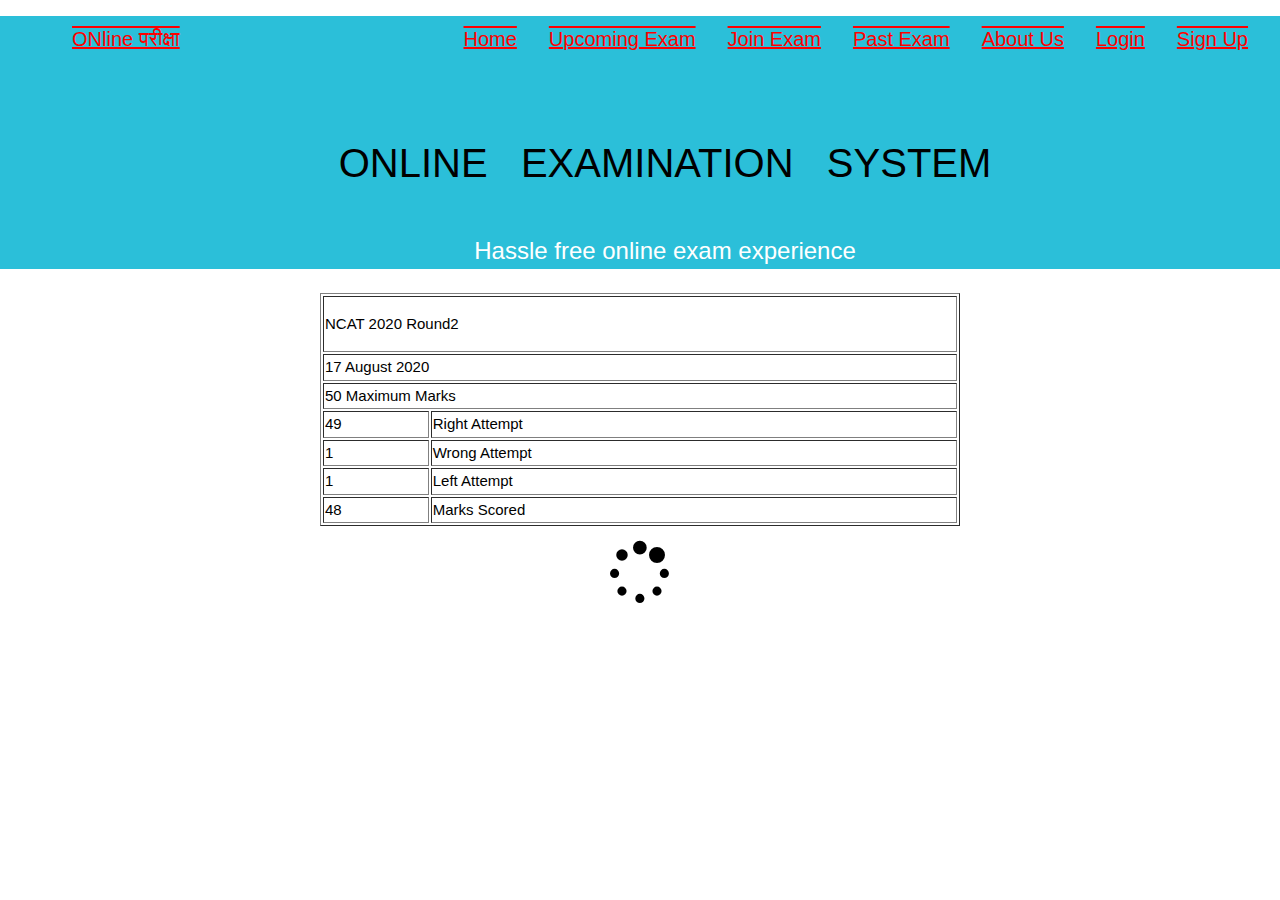
<file: past_exam.html>
<!DOCTYPE html>
<html lang="en">
	<head>
	<title>ONLINE EXAMINATION SYSTEM - EXAM MODULE</title>
	<head>
		<style>
			section ul {
				list-style-type: none;
				margin: 16px 16px 16px 16px;
				overflow:hidden;
				 background-color: none ;
				 padding-top:8px;
				}

			li {
				float: left;
				font-size:20px;
				}

			li a {
				display:inline;
				color: white;
				text-align: center;
				padding: 14px 16px;
				text-decoration: none;
				 
				}
			li a:hover:not(.active){
				background-color:#cbd6d8;
				font-size:22px;
			}
			.active {
					background-color: grey;
					}
			.float_right_class{
				float:right;
				}
			#section_after_header{
				background-color:#2bbfd9;
			}
			section p{
				margin-left:50px;
			}
			a:link {
				color: red;
				text-decoration: underline overline;
			}

			/* visited link */
				a:visited {
				color: green;
			}

			/* mouse over link */
				a:hover {
				color: hotpink;
			}

			/* selected link */
				a:active {
				color: blue;
			}
		</style>
	</head>
	<link rel="stylesheet" href="https://www.w3schools.com/w3css/4/w3.css">
<link rel="stylesheet" href="https://cdnjs.cloudflare.com/ajax/libs/font-awesome/4.7.0/css/font-awesome.min.css">
	<body>
		<header>
		</header>
			
			<section id="section_after_header">
				<ul>
					<li><a href="Homepage.html">ONline परीक्षा </a></li>
					<li class="float_right_class"><a href="#sign_up">Sign Up</a></li>
					<li class="float_right_class"><a href="#login">Login</a></li>		
					<li class="float_right_class"><a href="About_us.html">About Us</a></li>					
					<li class="float_right_class"><a href="past_exam.html">Past Exam</a></li>
					<li class="float_right_class"><a href="#join_exam">Join Exam</a></li>
					<li class="float_right_class"><a href="#upcoming_exam">Upcoming Exam</a></li>
					
					<li class="float_right_class"><a href="Homepage.html">Home</a></li>
				</ul>
			<br>
			
			<center><p style="font-size:40px;color:black;">ONLINE &nbsp; EXAMINATION &nbsp; SYSTEM</p><center>
			<center><p style="font-size:24px;color:white;">Hassle free online exam experience</p><center>
		</section>
				<center><table border="1" width=50%>
					<tr>
						<td colspan="2"><p>NCAT 2020 Round2</p></td>
					</tr>
					<tr>
						<td colspan="2">17 August 2020</td>
					</tr>
					<tr>
						<td colspan="2">50 Maximum Marks</td>
					</tr>
					<tr>
						<td>49</td>
						<td>Right Attempt</td>
					</tr>
					<tr>
						<td>1</td>
						<td>Wrong Attempt</td>
					</tr>
					<tr>
						<td>1</td>
						<td>Left Attempt</td>
					</tr>
					<tr>
						<td>48</td>
						<td>Marks Scored</td>
					</tr>
				</table>
		<footer>
		<div class="w3-container">
 
  
  <p><i class="fa fa-spinner w3-spin" style="font-size:64px"></i></p>
</div>
		</footer>
	</body>
<html>
</file>
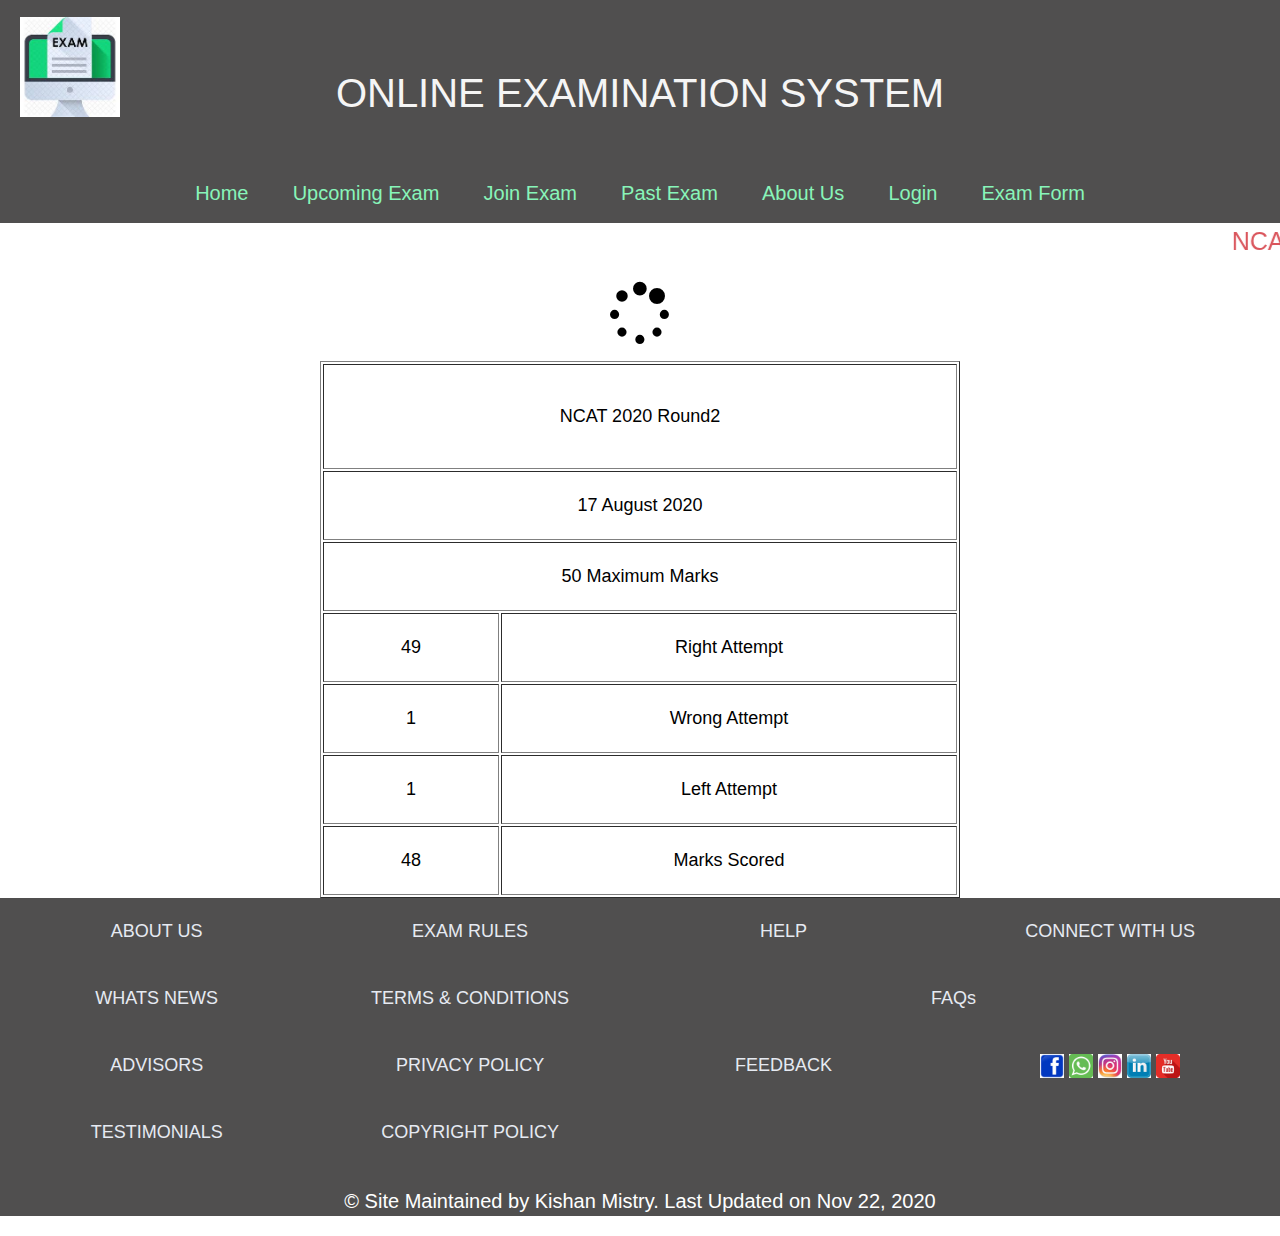
<file: Past_Exam_Online_Examination_System.html>
<!DOCTYPE html>
<html>
    <head>
    <title>Online Examination System</title>
	<link rel="stylesheet" href="online_exam.css"/>
	<link rel="stylesheet" href="https://www.w3schools.com/w3css/4/w3.css">
	<link rel="stylesheet" href="https://cdnjs.cloudflare.com/ajax/libs/font-awesome/4.7.0/css/font-awesome.min.css">
    </head>
    <body>
    <header>
        <div class="bg-div">
            <img class="logo-img" src="logo.jpg" height="100px" width="100px" ALT="Logo Img" ALIGN=CENTER>
            <p style=" color :whitesmoke;font-size:40px;" ALIGN=CENTER>ONLINE EXAMINATION SYSTEM</p>
            <nav>
                <ul>
                    <li><a href="Homepage_Online_Examination_System.html">Home</a></li>
                    <li><a href="#">Upcoming Exam</a></li>
                    <li><a href="#">Join Exam</a></li>
                    <li><a href="Past_Exam_Online_Examination_System.html">Past Exam</a></li>
                    <li><a href="About_Us_Online_Examination_System.html">About Us</a></li>
					<li><a href="Login_Online_Examination_System.html">Login</a></li>
					<li><a href="Form_Online_Examination_System.html">Exam Form</a></li>
                </ul>
            </nav>
        </div>
    </header>
    <marquee style="color:rgb(218, 85, 92); font-size:25px;">NCAT 2020 Round-1 Result Declared. Stay connected for further Updates...</marquee>
    <section>

		<div class="w3-container" ALIGN="CENTER">
 			<p><i class="fa fa-spinner w3-spin" style="font-size:64px"></i></p>
		</div>


        <div>
			<table Border="1" width=50% ALIGN="CENTER">
				<tr>
					<td colspan="2"><p>NCAT 2020 Round2</p></td>
				</tr>
				<tr>
					<td colspan="2">17 August 2020</td>
				</tr>
				<tr>
					<td colspan="2">50 Maximum Marks</td>
				</tr>
				<tr>
					<td>49</td>
					<td>Right Attempt</td>
				</tr>
				<tr>
					<td>1</td>
					<td>Wrong Attempt</td>
				</tr>
				<tr>
					<td>1</td>
					<td>Left Attempt</td>
				</tr>
				<tr>
					<td>48</td>
					<td>Marks Scored</td>
				</tr>
				
			</table>	
              
		</div>
    </section>
    <footer class="footer">
        <table  class="td" width="100%"  cellspacing="0" cellpadding="0" >
			<tr>
			  <td width="185" Align="left">
			 	 ABOUT US
			  </td>
			  <td width="186" Align="left" >
			 	 EXAM RULES
			  </td>
			  <td width="135" Align="left">
			 	HELP
			  </td>	
		          <td width="206" Align="left">
			 	 CONNECT WITH US
		          </td>
			</tr>
			<tr>
				<td width="190" Align="left">
				WHATS NEWS
				</td>
				<td width="190" Align="left">
				    TERMS & CONDITIONS
				</td>
				<td colspan="2" width="190" Align="left">
				    FAQs
				</td>	
			</tr>
			<tr class="co">
				<td width="190" Align="left">
				 ADVISORS
				</td>
				<td width="190" Align="left">
				    PRIVACY POLICY
				</td>
				<td width="190" Align="left">
				     FEEDBACK
				</td>
				<td>
					<img class="logo" src="fb.jpg">
					<img class="logo" src="whatsapp.png">
					<img class="logo" src="insta.jpg">
					<img class="logo" src="linkedin.jpg">
					<img class="logo" src="youtube.png">
				</td>	
			</tr>
			<tr class="co">
				<td width="190" Align="left">
					TESTIMONIALS
				<td width="190" Align="left">
				   COPYRIGHT POLICY
				</td>
				<td colspan="2" width="190" Align="left">
				</td>	
			</tr>
		  </table>
		  </td>
		</tr>
		<tr>
			<td>
                <p style="font-size:20px;" ALIGN=CENTER>© Site Maintained by Kishan Mistry. Last Updated on Nov 22, 2020</p>
			</td>
		</tr>
	</table>		
    </footer>
    </body>
    </html>
</file>
<file: online_exam.css>
body{
    margin: 0;
    padding: 0;
     
}

/* Navigation */
nav{
    margin: 0;
    overflow:hidden;
    text-align: center;
}

nav ul{
    margin: 0;
    padding: 0;
}

nav ul li{
    display: inline-block;
    list-style-type: none;
}

nav > ul > li > a{
    color: rgb(136, 245, 185);
    display: block;
    line-height: 2em;
    padding: 0.5em 1em;
    text-decoration: none;
}
nav > ul > li{
    font-size: 20px;
}
.logo-img{
    position: relative;
    margin: 10px 15px -100px 20px;
}
.bg-div{
    background:rgb(80, 79, 79);
}
.td{
				background-color:rgb(80, 79, 79);
				color:#e6eaf2;
				font-size:15px;
			}
.class_img_center
{
    display: block; 
    margin-left: auto; 
    margin-right: auto; 
    width:50%;
}
.logo
{
	height:8%;
	width:8%;
}
.footer {
   position:relative;
   left: 0;
   bottom: 0;
   width: 100%;
   background:rgb(80, 79, 79);
   color: white;
   text-align: center;
}
.container
        {
            width: 40%;
            margin-left: 25%;
            margin-top: 2%;
            height: 50%;
            border: 2px solid black;
            border-radius: 2em;
            background-color: #E5E4E2;
            padding-left: 10%;
            padding-top: 5%;
            padding-bottom: 5%;
        }
.align_class{
    padding-left: 5%;
    padding-right: 5%;
    padding-top: 5%;
    padding-bottom: 5%;
}
.table_style
        {
            text-align:center;
            width:48%;
           
             
        }
td,th
            {
                font-size:larger;
                padding:20px;
                text-align:center !important;
            }
</file>
